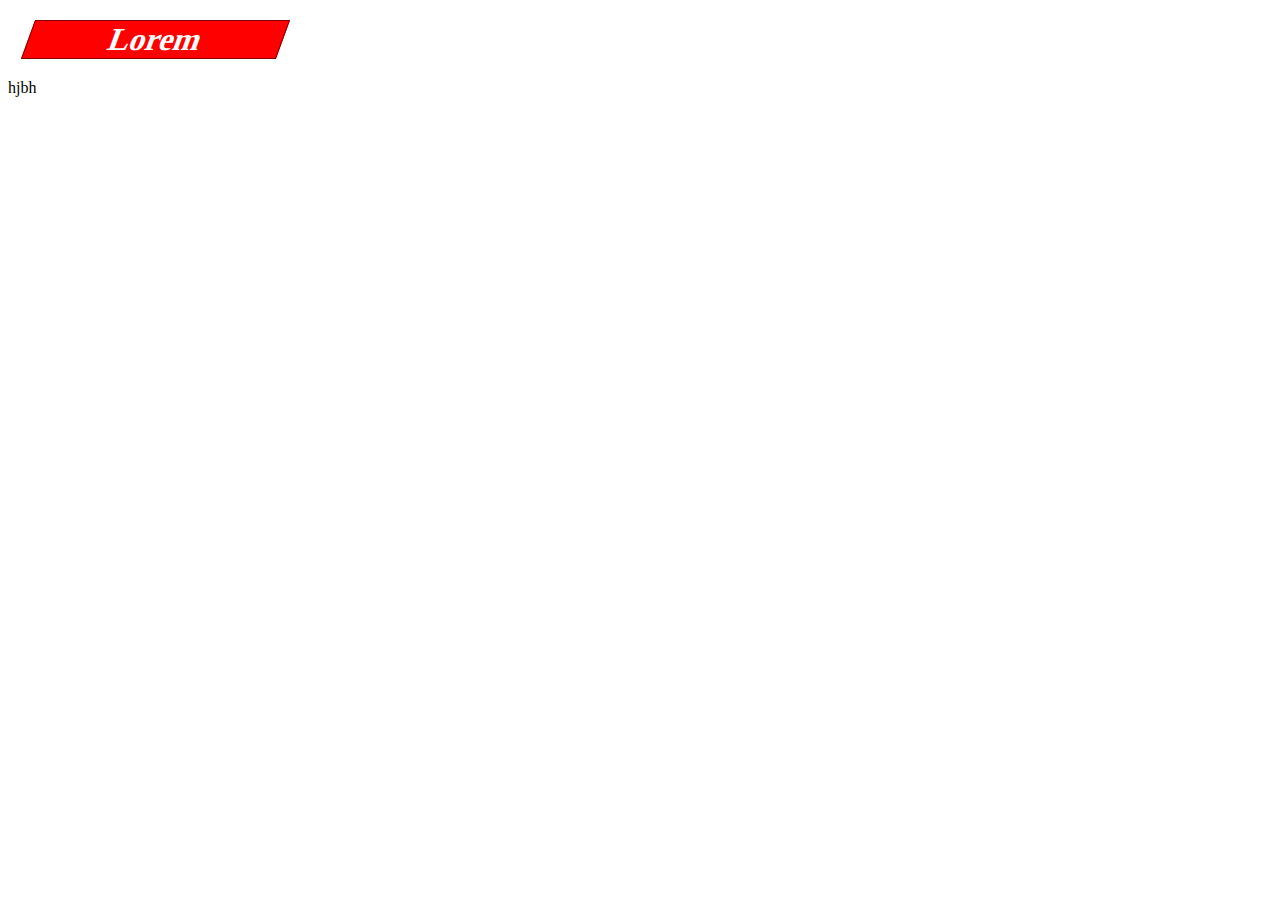
<file: damy.html>
<!DOCTYPE html>
<html lang="en">

<head>
    <meta charset="UTF-8">
    <meta name="viewport" content="width=device-width, initial-scale=1.0">
    <title>Document</title>
</head>
<style>
    h1{
        background-color: red;
        color:white;
     border: 1px solid maroon;
		-webkit-transform: skewX(-20deg);
        width: 20%;
        text-align: center;
        margin:20px
		
    }
</style>

<body>
    <h1>Lorem </h1>
    hjbh
</body>

</html>
</file>
